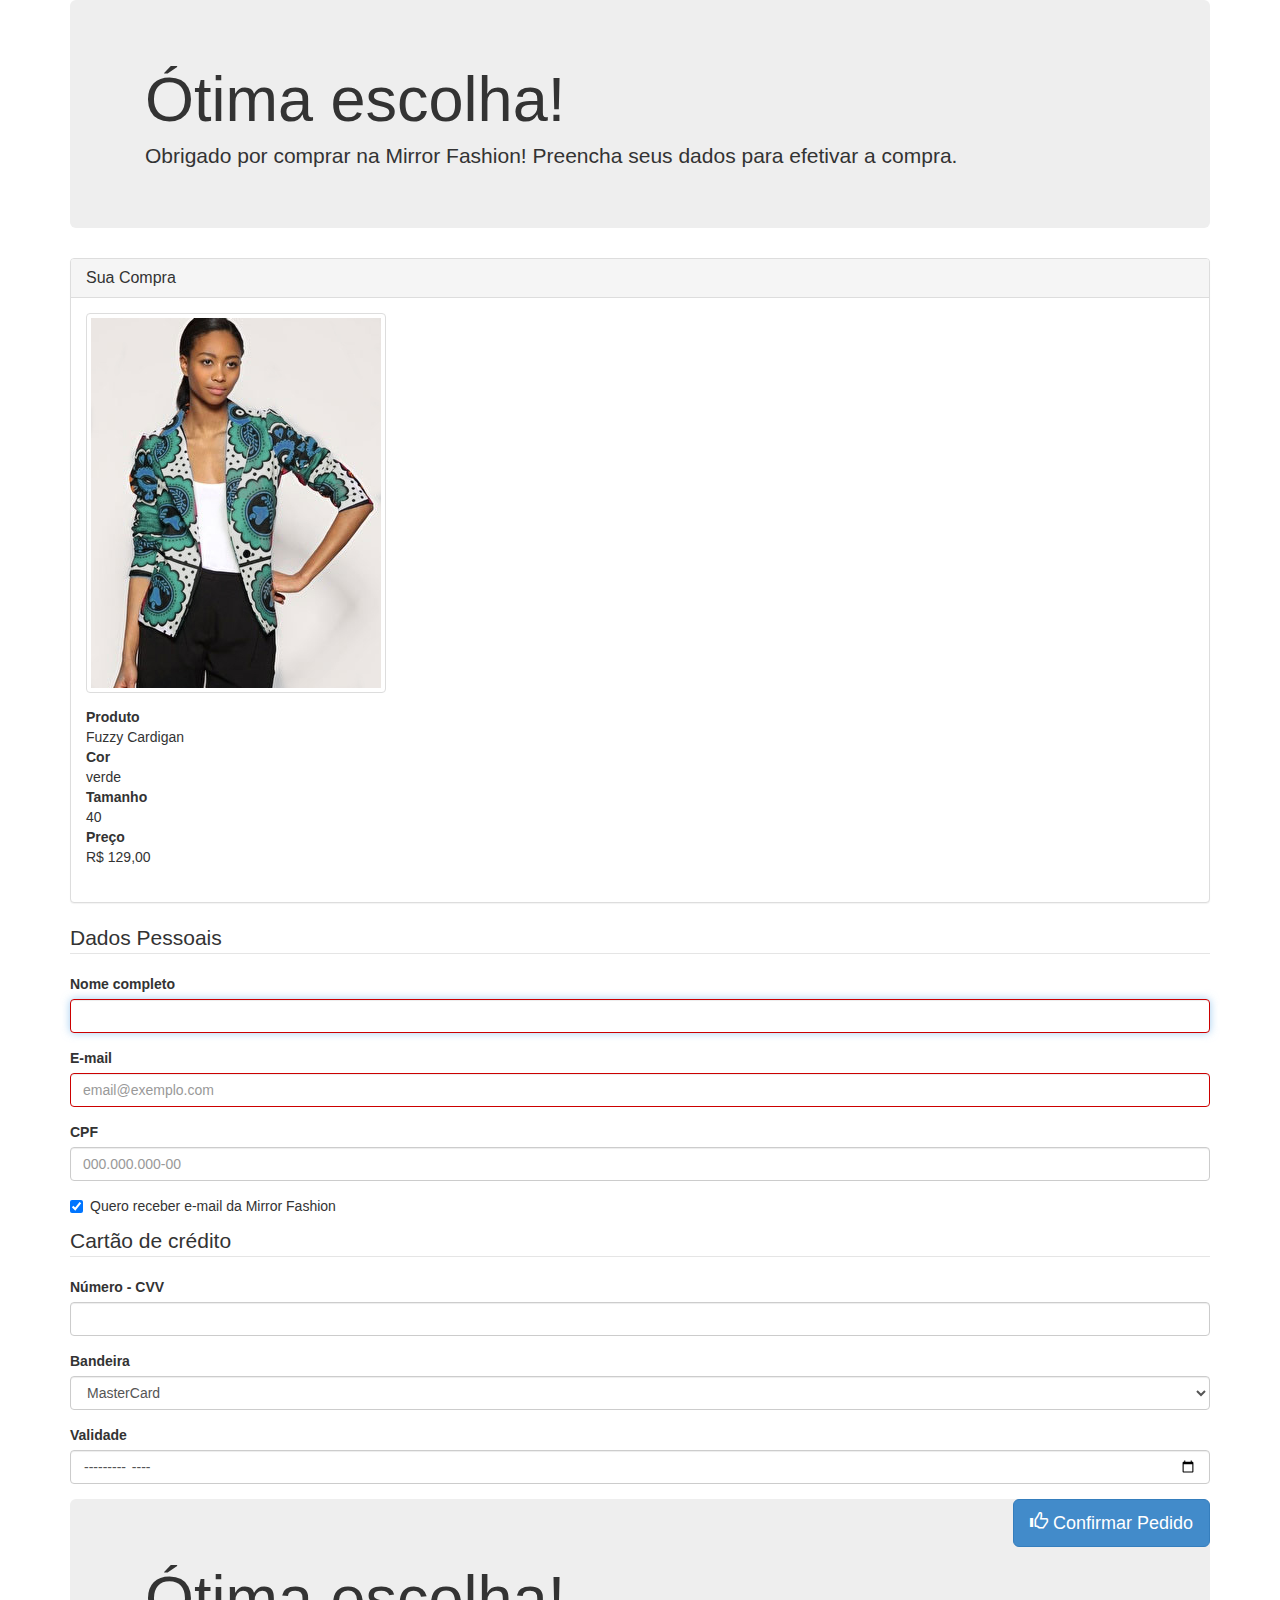
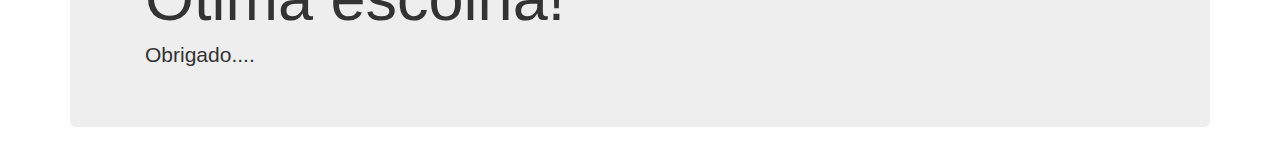
<file: checkout.html>
<!DOCTYPE html>
<html lang="pt-br">
<head>
	<meta charset="utf-8">
	<title>Checkout Mirror Fashion</title>
	<link rel="stylesheet" href="css/bootstrap.css">
	<link rel="stylesheet" href="css/checkout.css">
	<meta name="viewport" content="width=device-width">
</head>
<body>

	<div class="container">

		<div class="jumbotron">
			<div class="container">
				<h1>Ótima escolha!</h1>
				<p>Obrigado por comprar na Mirror Fashion! Preencha seus dados para efetivar a compra.</p>
			</div>
		</div>

		

		<div class="panel panel-default">
			<div class="panel-heading">
				<h2 class="panel-title">Sua Compra</h2>
			</div>
			<div class="panel-body">
				<!--<img src="img/produtos/foto<?= $_POST["id"] ?>-<?= $_POST["cor"] ?>.png">-->
				<img src="img/produtos/foto1-verde.png" alt="Fuzzy Cardigan" class="img-thumbnail img-responsive">
				<dl>
					<dt>Produto</dt>
					<dd>Fuzzy Cardigan</dd>
					<dt>Cor</dt>
					<dd>verde</dd>
					<dt>Tamanho</dt>
					<dd>40</dd>
					<dt>Preço</dt>
					<dd>R$ 129,00</dd>
				</dl>
			</div>
		</div>

		<form>
			<fieldset>
				<legend>Dados Pessoais</legend>
				<div class="form-group">
					<label for="nome">Nome completo</label>
					<input type="text" class="form-control" id="nome" name="nome" autofocus required>
				</div>
				<div class="form-group">
					<label for="email">E-mail</label>
					<input type="email" class="form-control" id="email" name="email" placeholder="email@exemplo.com" required>				
				</div>
				<div class="form-group">
					<label for="cpf">CPF</label>
					<input type="text" class="form-control" id="cpf" name="cpf" placeholder="000.000.000-00">
				</div>
				<div class="checkbox">
					<label>
						<input type="checkbox" value="sim" name="spam" checked>
					</label>
					Quero receber e-mail da Mirror Fashion
				</div>
			</fieldset>
			<fieldset>
				<legend>Cartão de crédito</legend>
				<div class="form-group">
					<label for="numero-cartao">Número - CVV</label>
					<input type="text" class="form-control"
					id="numero-cartao" name="numero-cartao">
				</div>
				<div class="form-group">
					<label for="bandeira-cartao">Bandeira</label>
					<select name="bandeira-cartao" id="bandeira-cartao"
					class="form-control">
						<option value="master">MasterCard</option>
						<option value="visa">VISA</option>
						<option value="amex">American Express</option>
					</select>
				</div>
				<div class="form-group">
					<label for="validade-cartao">Validade</label>
					<input type="month" class="form-control"
					id="validade-cartao" name="validade-cartao">
				</div>
			</fieldset>
			<button type="submit" class="btn btn-primary btn-lg pull-right">
				<span class="glyphicon glyphicon-thumbs-up"></span>
				Confirmar Pedido
			</button>
			<script>
				document.querySelector('input[type=email]').oninvalid = function() {
			// remove mensagens de erro antigas
				this.setCustomValidity("");
			// reexecuta validação
				if (!this.validity.valid) {
			// se inválido, coloca mensagem de erro
			this.setCustomValidity("Email inválido");
			}
			};
			</script>
		</form>

		

		

		<div class="jumbotron">
			<div class="container">
				<h1>Ótima escolha!</h1>
				<p>Obrigado....</p>
			</div>
		</div>

	</div>


</body>
</html>
</file>
<file: css/checkout.css>
.form-control:invalid{
	border: 1px solid #cc0000;
}
</file>
